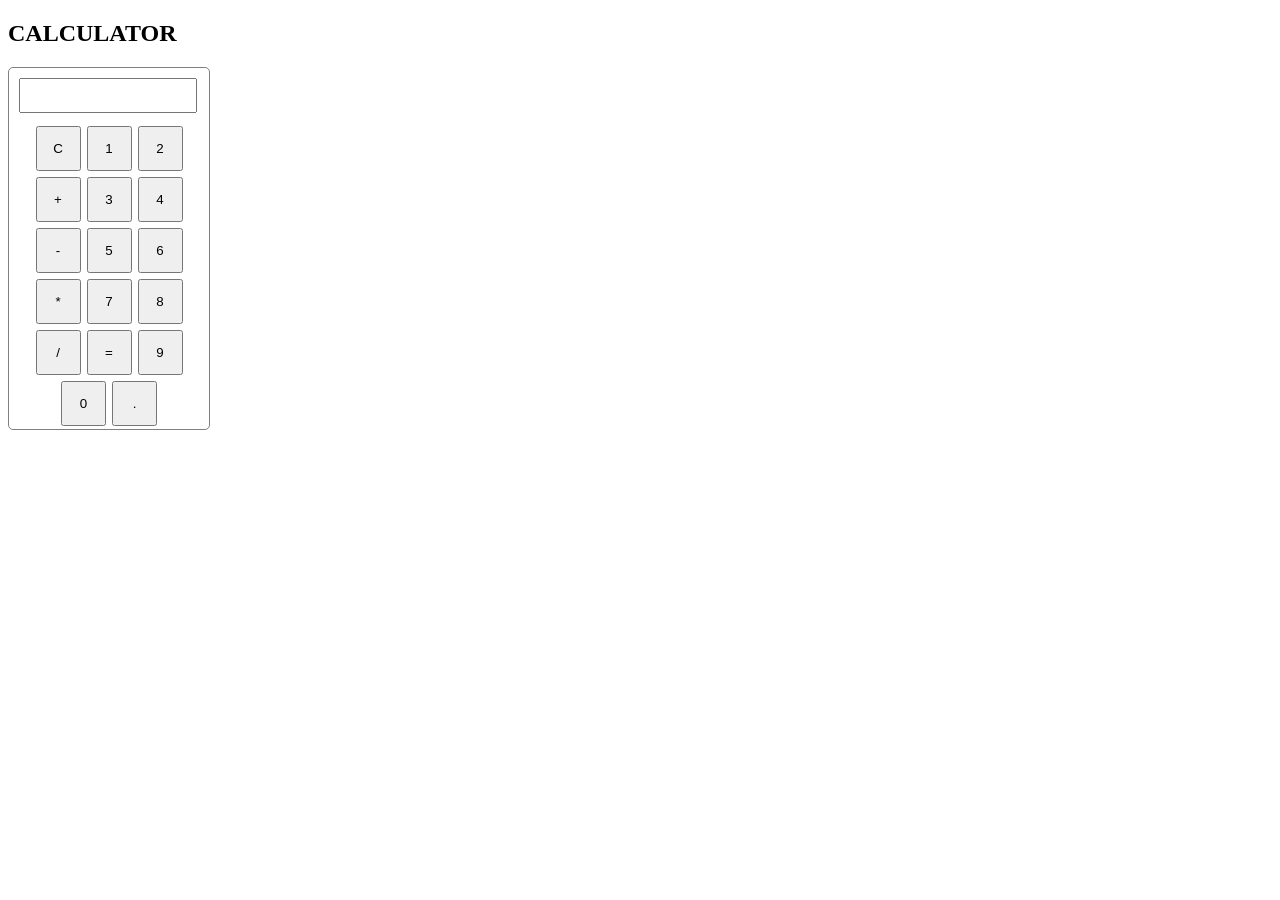
<file: index.html>
<!DOCTYPE html>
<html lang="en">
<head>
    <title>Calcultor</title>
    <link rel="stylesheet" href="calculator.css">
     
</head>
<body>
    <h2>CALCULATOR</h2>
    <div id="calculator">
        <input type="text" id="display" readonly>
        <div class="button_container">
          <button  class="button" onclick="clearDisplay()">C</button>

        <button class="button" onclick="addValue('1')">1</button>
        <button  class="button" onclick="addValue('2')">2</button>
        <button   class="button" onclick="addValue('+')">+</button>

        <button   class="button" onclick="addValue('3')">3</button>
        <button  class="button" onclick="addValue('4')">4</button>
        <button class="button" onclick="addValue('-')">-</button>

        <button class="button" onclick="addValue('5')">5</button>
        <button class="button" onclick="addValue('6')">6</button>
        <button  class="button" onclick="addValue('*')">*</button>

        <button class="button" onclick="addValue('7')">7</button>
        <button class="button" onclick="addValue('8')">8</button>
        <button class="button" onclick="addValue('/')">/</button>

        <button class="button" onclick="calculateResult()">=</button>

        <button class="button" onclick="addValue('9')">9</button>
        <button class="button" onclick="addValue('0')">0</button>
        <button class="button" onclick="addValue('.')">.</button>
        </div>
    </div>
    <script src="calculator.js">  </script>
       
   
    
  
        
</body>
</html>
</file>
<file: calculator.css>
#calculator{ 
border: 1px solid rgb(130, 127, 127);
width: 200px; 
border-radius: 5px;
}
#display{ 
margin: 10px 10px 10px 10px;
width: 85%;
font-size: 25px;
}
 .button_container{
display: flex;
justify-content: center;
flex-wrap: wrap;
} 
.button{
margin: 3px;
width: 45px; 
height: 45px; 
}
</file>
